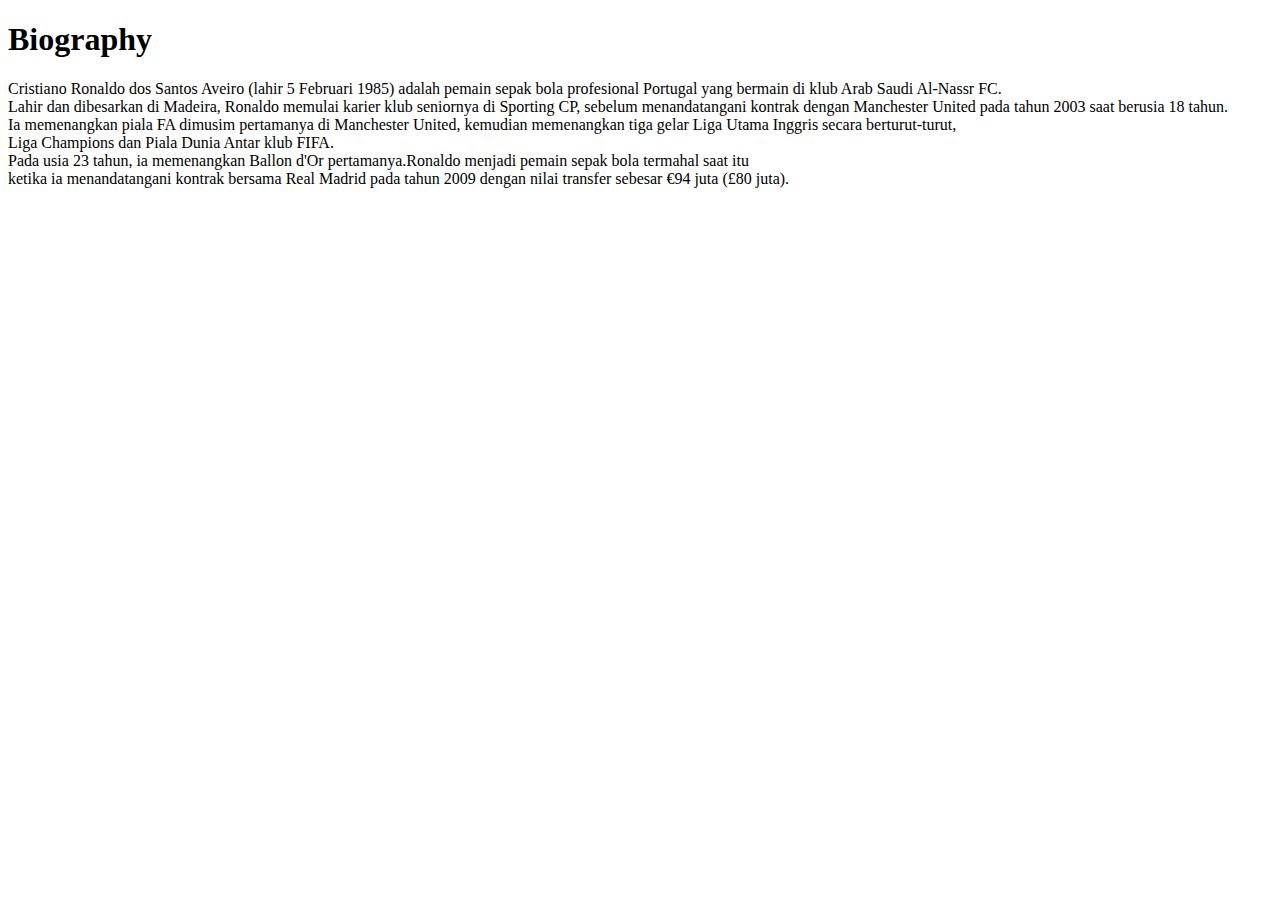
<file: bio.html>
<!DOCTYPE html>
<html lang="en">
<head>
    <meta charset="UTF-8">
    <meta name="viewport" content="width=device-width, initial-scale=1.0">
    <title>Biography</title>
</head>
<body>
    <section>
        <h1>Biography</h1>
        <p>Cristiano Ronaldo dos Santos Aveiro (lahir 5 Februari 1985) adalah pemain sepak bola profesional Portugal yang bermain di klub Arab Saudi Al-Nassr FC. 
            <br> Lahir dan dibesarkan di Madeira, Ronaldo memulai karier klub seniornya di Sporting CP, 
            sebelum menandatangani kontrak dengan Manchester United pada tahun 2003 saat berusia 18 tahun. <br>
            Ia memenangkan piala FA dimusim pertamanya di Manchester United,
            kemudian memenangkan tiga gelar Liga Utama Inggris secara berturut-turut, <br>
            Liga Champions dan Piala Dunia Antar klub FIFA. <br>
            Pada usia 23 tahun, ia memenangkan Ballon d'Or pertamanya.Ronaldo menjadi pemain sepak bola termahal saat itu <br>
            ketika ia menandatangani kontrak bersama Real Madrid pada tahun 2009 dengan nilai transfer sebesar €94 juta (£80 juta).
         </p>
    </section>
    
</body>
</html>
</file>
